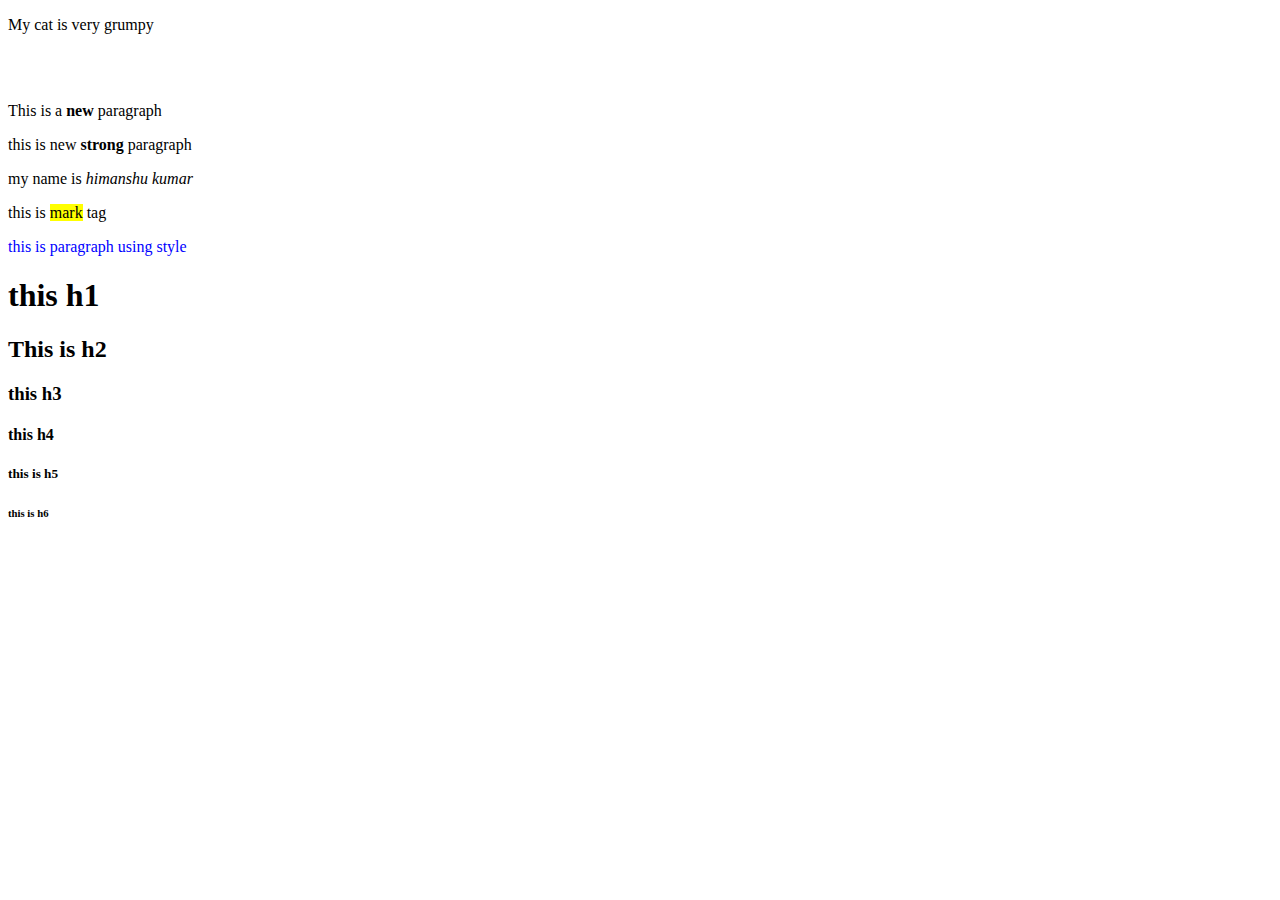
<file: 1.introduction to html/index.html>
<!DOCTYPE html>
<html lang="en">
<head>
    <meta charset="UTF-8">
    <meta name="viewport" content="width=device-width, initial-scale=1.0">
    <link rel="shortcut icon" href="favicon.ico" type="image/x-icon">
    <title>Document</title>
</head>
<body>
   <p class="grumpy-cat" id="paragraph1">My cat is very grumpy</p> 
   <br><br>
    <p>This is a  <b>new</b> paragraph</p>
    <p>this is new <strong>strong</strong> paragraph</p>
    <p>my name is <i>himanshu kumar</i> </p>

    <p>this is <mark>mark</mark>  tag</p>
    <p style="color: blue;">this is paragraph using style</p>



    <h1>this h1</h1>
    <h2>This is h2</h2>
    <h3>this h3</h3>
    <h4>this h4</h4>
    <h5>this is h5</h5>
    <h6>this is h6</h6>

   
   



    
</body>
</html>
</file>
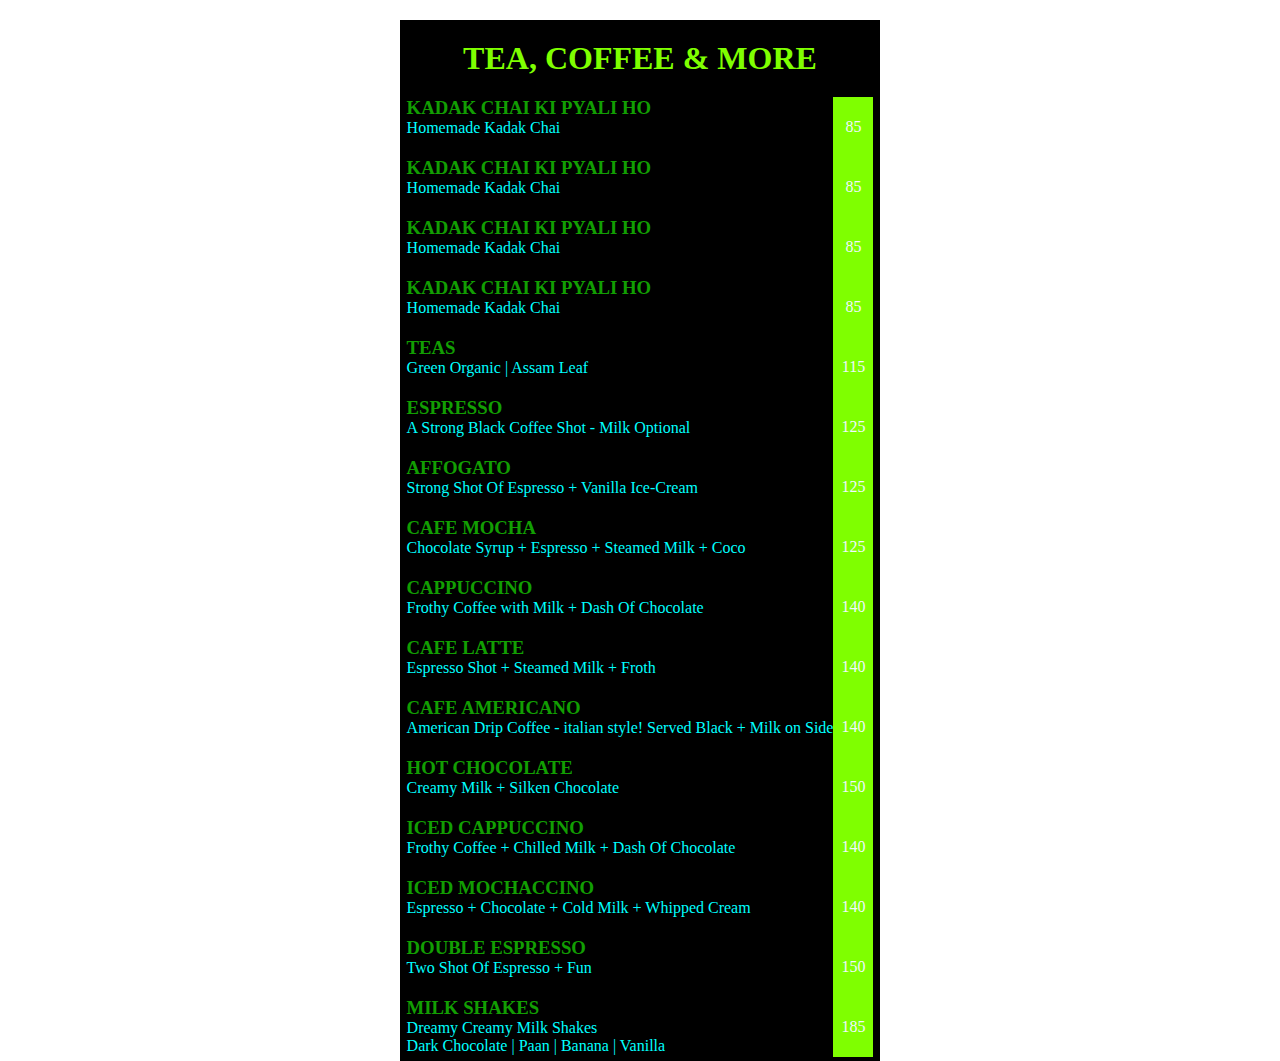
<file: 1.introduction to html/menue-card/index.html>
<!DOCTYPE html>
<html lang="en">
<head>
    <meta charset="UTF-8">
    <meta name="viewport" content="width=device-width, initial-scale=1.0">
    <title>Menu Card</title>
    <link rel="stylesheet" href="style.css">
</head>
<body>
    <div class="menu-card">
        <h1>TEA, COFFEE & MORE</h1>
        <div class="items-section">
            <div class="name-section">
                <div class="name"><h3>KADAK CHAI KI PYALI HO</h3></div>
                <div class="specilizatin-section"><p>Homemade Kadak Chai</p></div>
    
            </div>
            <div class="rate-section"><p>85</p></div>
        </div>
       
        <div class="items-section">
            <div class="name-section">
                <div class="name"><h3>KADAK CHAI KI PYALI HO</h3></div>
                <div class="specilizatin-section"><p>Homemade Kadak Chai</p></div>
    
            </div>
            <div class="rate-section"><p>85</p></div>
        </div>
       
        <div class="items-section">
            <div class="name-section">
                <div class="name"><h3>KADAK CHAI KI PYALI HO</h3></div>
                <div class="specilizatin-section"><p>Homemade Kadak Chai</p></div>
    
            </div>
            <div class="rate-section"><p>85</p></div>
        </div>
        
        <div class="items-section">
            <div class="name-section">
                <div class="name"><h3>KADAK CHAI KI PYALI HO</h3></div>
                <div class="specilizatin-section"><p>Homemade Kadak Chai</p></div>
    
            </div>
            <div class="rate-section"><p>85</p></div>
        </div>
        
        <div class="items-section">
            <div class="name-section">
                <div class="name"><h3>TEAS</h3></div>
                <div class="specilizatin-section"><p>Green Organic | Assam Leaf</p></div>
    
            </div>
            <div class="rate-section"><p>115</p></div>
        </div>
       
        <div class="items-section">
            <div class="name-section">
                <div class="name"><h3>ESPRESSO</h3></div>
                <div class="specilizatin-section"><p>A Strong Black Coffee Shot - Milk Optional</p></div>
    
            </div>
            <div class="rate-section"><p>125</p></div>
        </div>
        
        <div class="items-section">
            <div class="name-section">
                <div class="name"><h3>AFFOGATO</h3></div>
                <div class="specilizatin-section"><p>Strong Shot Of Espresso + Vanilla Ice-Cream</p></div>
    
            </div>
            <div class="rate-section"><p>125</p></div>
        </div>
        
        <div class="items-section">
            <div class="name-section">
                <div class="name"><h3>CAFE MOCHA</h3></div>
                <div class="specilizatin-section"><p>Chocolate Syrup + Espresso + Steamed Milk + Coco </p></div>
    
            </div>
            <div class="rate-section"><p>125</p></div>
        </div>
        <div class="items-section">
            <div class="name-section">
                <div class="name"><h3>CAPPUCCINO</h3></div>
                <div class="specilizatin-section"><p>Frothy Coffee with Milk + Dash Of Chocolate</p></div>
    
            </div>
            <div class="rate-section"><p>140</p></div>
        </div>
        <div class="items-section">
            <div class="name-section">
                <div class="name"><h3>CAFE LATTE</h3></div>
                <div class="specilizatin-section"><p>Espresso Shot + Steamed Milk + Froth </p></div>
    
            </div>
            <div class="rate-section"><p>140</p></div>
        </div>
        <div class="items-section">
            <div class="name-section">
                <div class="name"><h3>CAFE AMERICANO</h3></div>
                <div class="specilizatin-section"><p>American Drip Coffee - italian style! Served Black + Milk on Side </p></div>
    
            </div>
            <div class="rate-section"><p>140</p></div>
        </div>
        <div class="items-section">
            <div class="name-section">
                <div class="name"><h3>HOT CHOCOLATE</h3></div>
                <div class="specilizatin-section"><p>Creamy Milk + Silken Chocolate </p></div>
    
            </div>
            <div class="rate-section"><p>150</p></div>
        </div>
        <div class="items-section">
            <div class="name-section">
                <div class="name"><h3>ICED CAPPUCCINO</h3></div>
                <div class="specilizatin-section"><p>Frothy Coffee + Chilled Milk + Dash Of Chocolate </p></div>
    
            </div>
            <div class="rate-section"><p>140</p></div>
        </div>
        <div class="items-section">
            <div class="name-section">
                <div class="name"><h3>ICED MOCHACCINO</h3></div>
                <div class="specilizatin-section"><p>Espresso + Chocolate + Cold Milk + Whipped Cream</p></div>
    
            </div>
            <div class="rate-section"><p>140</p></div>
        </div>
        <div class="items-section">
            <div class="name-section">
                <div class="name"><h3>DOUBLE ESPRESSO</h3></div>
                <div class="specilizatin-section"><p>Two Shot Of Espresso + Fun </p></div>
    
            </div>
            <div class="rate-section"><p>150</p></div>
        </div>
        <div class="items-section">
            <div class="name-section">
                <div class="name"><h3>MILK SHAKES</h3></div>
                <div class="specilizatin-section"><p>Dreamy Creamy Milk Shakes <br> Dark Chocolate | Paan | Banana | Vanilla </p></div>
    
            </div>
            <div class="rate-section"><p>185</p></div>
        </div>
    </div>
   
    
</body>
</html>
</file>
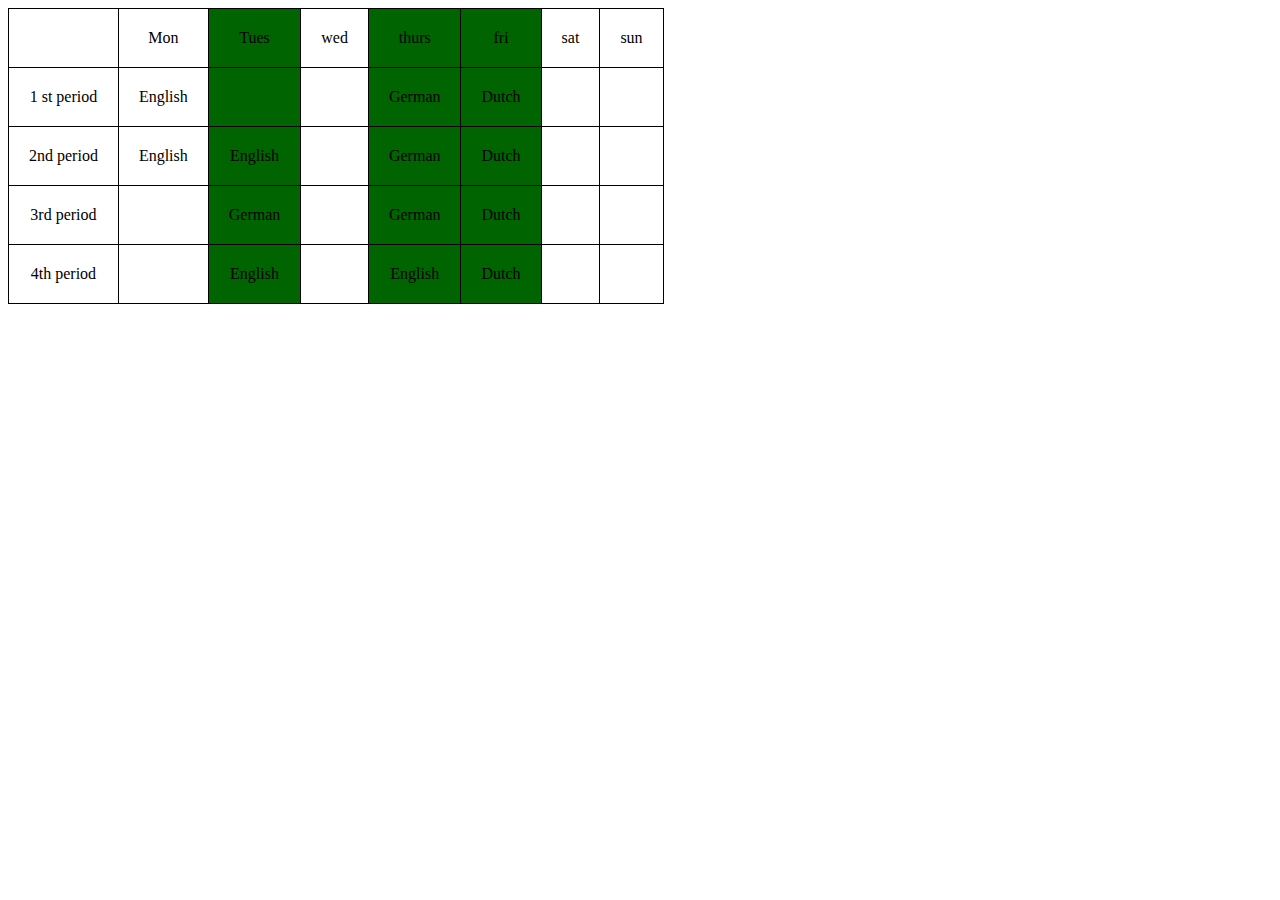
<file: 2.list image and table/homework.html>
<!DOCTYPE html>
<html lang="en">
<head>
    <meta charset="UTF-8">
    <meta name="viewport" content="width=device-width, initial-scale=1.0">
    <title>Home Work</title>
    <style>
        table,tr, td{
            border: 1px solid black;
            border-collapse: collapse;
            padding: 20px;
            text-align: center;

        }
        
    </style>
</head>
<body>
    <table>
        <colgroup>
            <col>
            <col>
            <col style="background-color: darkgreen;">
            <col>
            <col style="background-color: darkgreen;">
            <col style="background-color: darkgreen;">
        </colgroup>
        <tr>
            <td></td>
            <td>Mon</td>
            <td>Tues</td>
            <td>wed</td>
            <td>thurs</td>
            <td>fri</td>
            <td>sat</td>
            <td>sun</td>
        </tr>
        <tr>
            <td>1 st period</td>
            <td>English</td>
            <td></td>
            <td></td>
            <td>German</td>
            <td>Dutch</td>
            <td></td>
            <td></td>
        </tr>
        <tr>
            <td>2nd period</td>
            <td>English</td>
            <td>English</td>
            <td></td>
            <td>German</td>
            <td>Dutch</td>
            <td></td>
            <td></td>
        </tr>
        <tr>
            <td>3rd period</td>
            <td></td>
            <td>German</td>
            <td></td>
            <td>German</td>
            <td>Dutch</td>
            <td></td>
            <td></td>
        </tr>
        <tr>
            <td>4th period</td>
            <td></td>
            <td>English</td>
            <td></td>
            <td>English</td>
            <td>Dutch</td>
            <td></td>
            <td></td>
        </tr>
    </table>
    
</body>
</html>
</file>
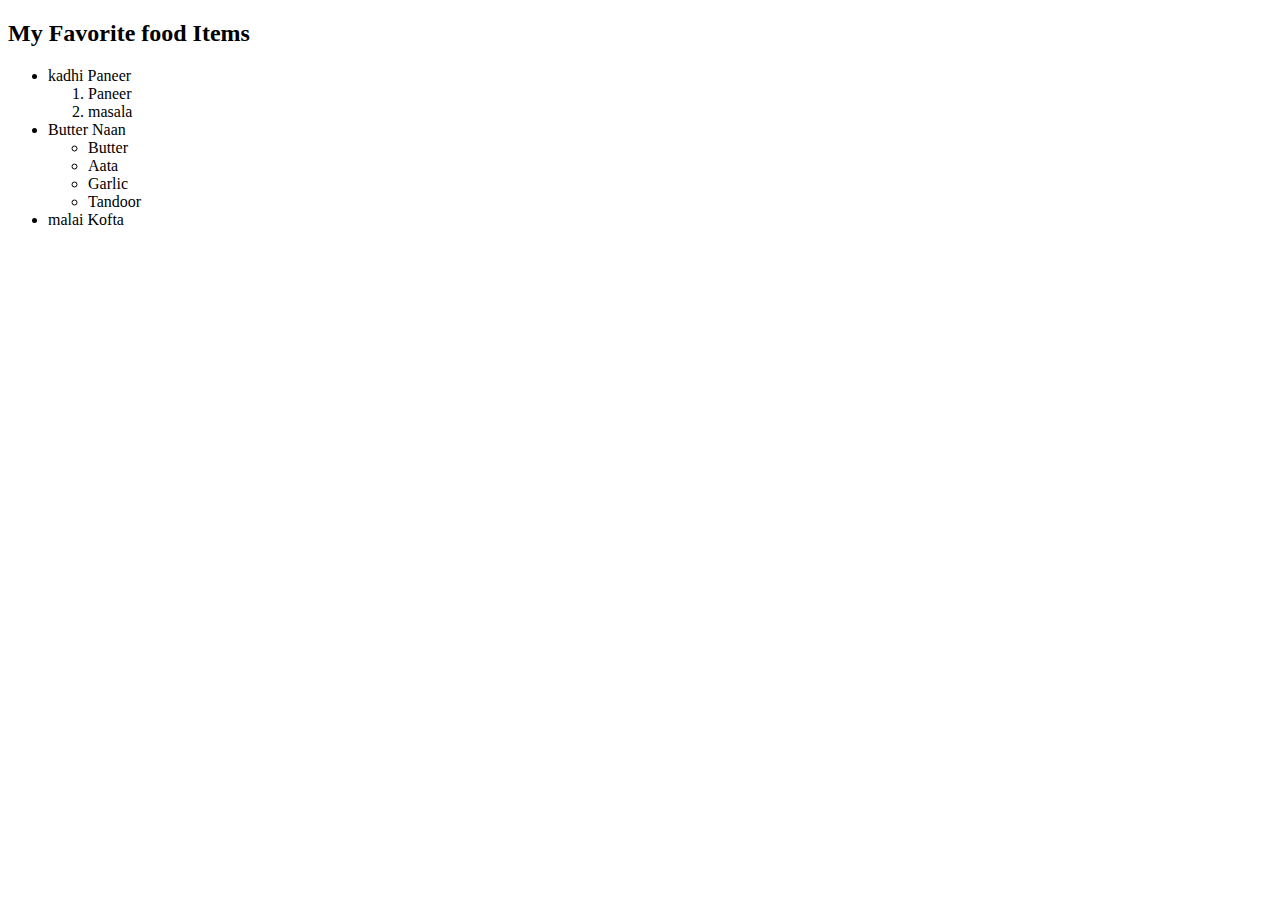
<file: 2.list image and table/myList.html>
<!DOCTYPE html>
<html lang="en">
<head>
    <meta charset="UTF-8">
    <meta name="viewport" content="width=device-width, initial-scale=1.0">
    <title>List</title>
</head>
<body>
    <h2>My Favorite food Items</h2>
    <ul>
        <li>kadhi Paneer
            <ol>
                <li>Paneer</li>
                <li>masala</li>
            </ol>
        </li>

        <li>Butter Naan
            <ul>
                <li>Butter</li>
                <li>Aata</li>
                <li>Garlic</li>
                <li>Tandoor</li>
            </ul>
        </li>
        <li>malai Kofta</li>
        
    </ul>
    
</body>
</html>
</file>
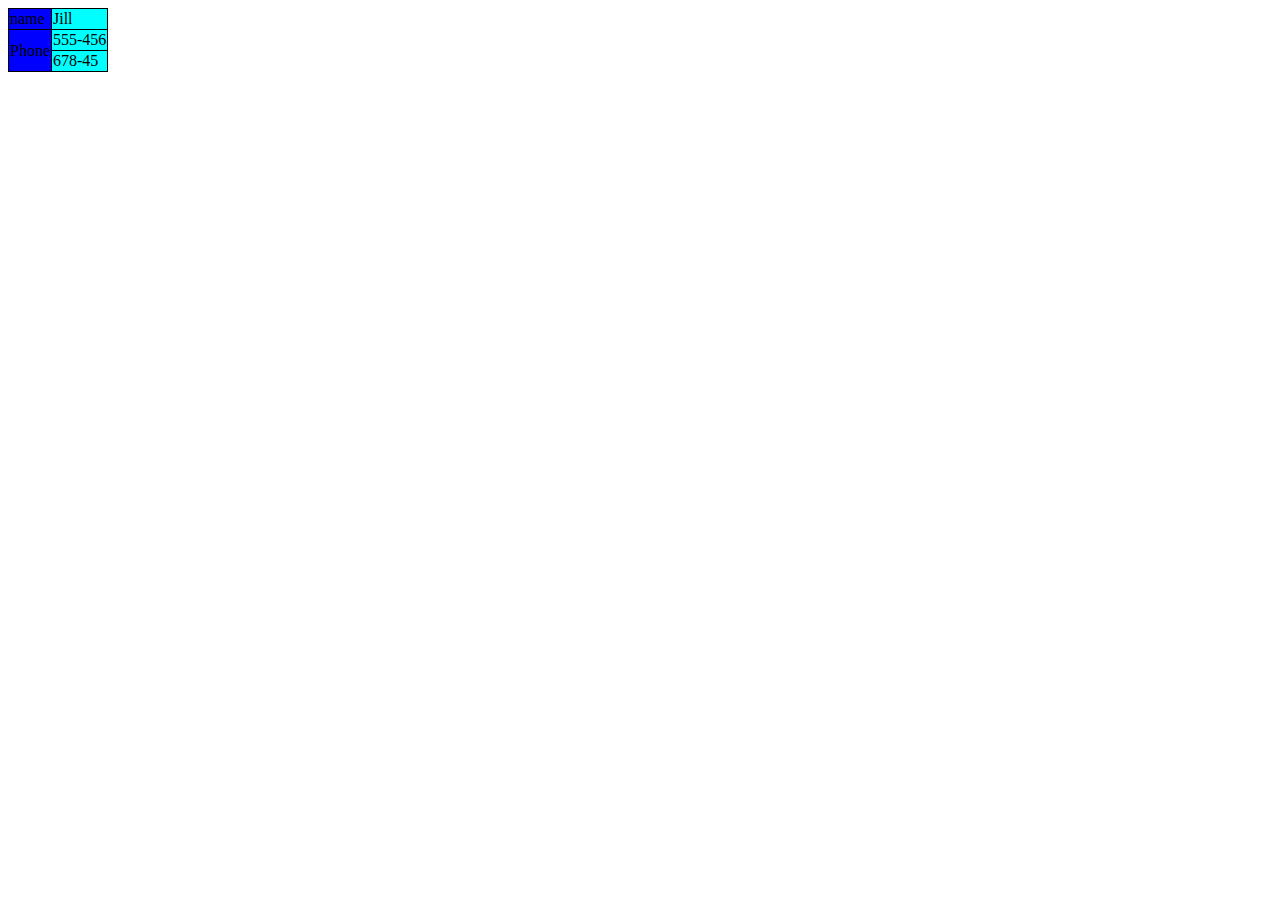
<file: 2.list image and table/myTable.html>
<!DOCTYPE html>
<html lang="en">
<head>
    <meta charset="UTF-8">
    <meta name="viewport" content="width=device-width, initial-scale=1.0">
    <title>My Table</title>
    <style>
        table ,td,th{
            border: 1px solid black;
            border-collapse: collapse;
        }
        thead{
            background-color: lightcoral;
        }
    </style>
</head>
<body>
    <!-- <table>
        <thead>
            <tr>
                <th>Name</th>
                <th>Marks</th>
            </tr>
        </thead>
        <tbody>
            <tr>
                <td>Himasnhu</td>
                <td>55</td>
            </tr>
            <tr>
                <td>Raj</td>
                <td>99</td>
                
            </tr>
            <tr>
                <td>Shivam</td>
                <td>99</td>
                
            </tr>
            <tr>
                <td>Ram</td>
                <td>99</td>
                
            </tr>
            <tr>
                <td>Rajesh</td>
                <td>99</td>
                
            </tr>
        </tbody>
       
        <tfoot>
            <tr>
                <td>Total</td>
                <td>990</td>
                
            </tr>
        </tfoot>
        
    </table> -->


   
<table>
    <colgroup>
        <col style="background-color: blue;" >
        <col style="background-color: aqua;">
    </colgroup>
    
    <tr>
        <td>name</td>
        <td>Jill</td>
    </tr>
    <tr>
        <td rowspan="2">Phone</td>
        <td>555-456</td>
    </tr>
    <tr>
        
        <td>678-45</td>
    </tr>
</table>







</body>
</html>
</file>
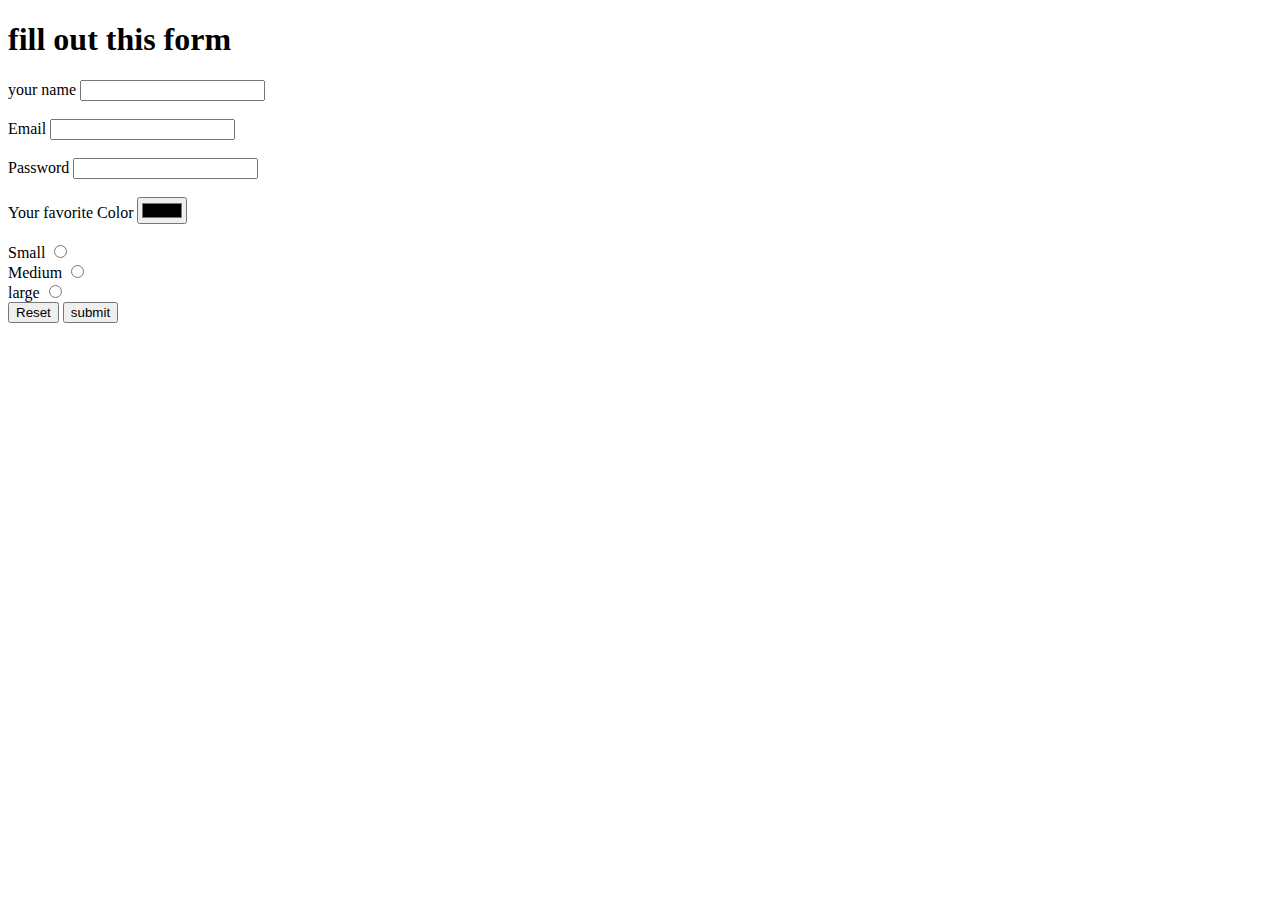
<file: link,forms and sementic tag/fill_your_info.html>
<!DOCTYPE html>
<html lang="en">
<head>
    <meta charset="UTF-8">
    <meta name="viewport" content="width=device-width, initial-scale=1.0">
    <title>My Info</title>
</head>
<body>
    <h1>fill out this form</h1>
    <form action="">
        <label for="username">your name</label>
        <input id="username" type="text" name="UserName"><br> <br>
        <label for="email">Email</label>
        <input type="email" name="email" id="email" ><br><br>
        <label for="password">Password</label>
        <input type="password" id="password" name="password"><br><br>
        <label for="fav_color">Your favorite Color</label>
        <input type="color" name="" id="fav_color" name="favColor"><br>
        <br>

        <label for="small">Small</label>
        <input name="t-shirtSize" id="small" type="radio" value="small"><br>
        <label for="medium">Medium</label>
        <input   name="t-shirtSize" id="medium" type="radio" value="Medium"><br>
        <label  for="large">large</label>
        <input name="t-shirtSize" id="large" type="radio" value="Large"><br>

        <input   type="reset" value="Reset">
        
        <input type="submit" value="submit">


    </form>
    
</body>
</html>
</file>
<file: 1.introduction to html/menue-card/style.css>
*{
    margin: 0;
    padding: 0;
}
body{
    display: flex;
    justify-content: center;
    align-items: center;
    margin-top: 20px;
}
.menu-card{
    background-color: black;
    padding-bottom: 4px;
}

h1{
    text-align: center;
    margin: 20px 10px;
    color: chartreuse;
}
.items-section{
    display: flex;
    flex-direction: row;
    justify-content: space-between;
    margin-top: 0px;
    padding-left: 7px;
    padding-right: 7px;
    
}
h3{
    color: rgba(28, 241, 4, 0.666); 
}
p{
    color: aqua;
}
.rate-section {
    display: flex;
    justify-content: center;
    align-items: center;
    width: 40px;
    height: 60px;
    background-color:chartreuse;
   margin-top: 0px;
}
.rate-section p{
    color: aliceblue;
}
</file>
